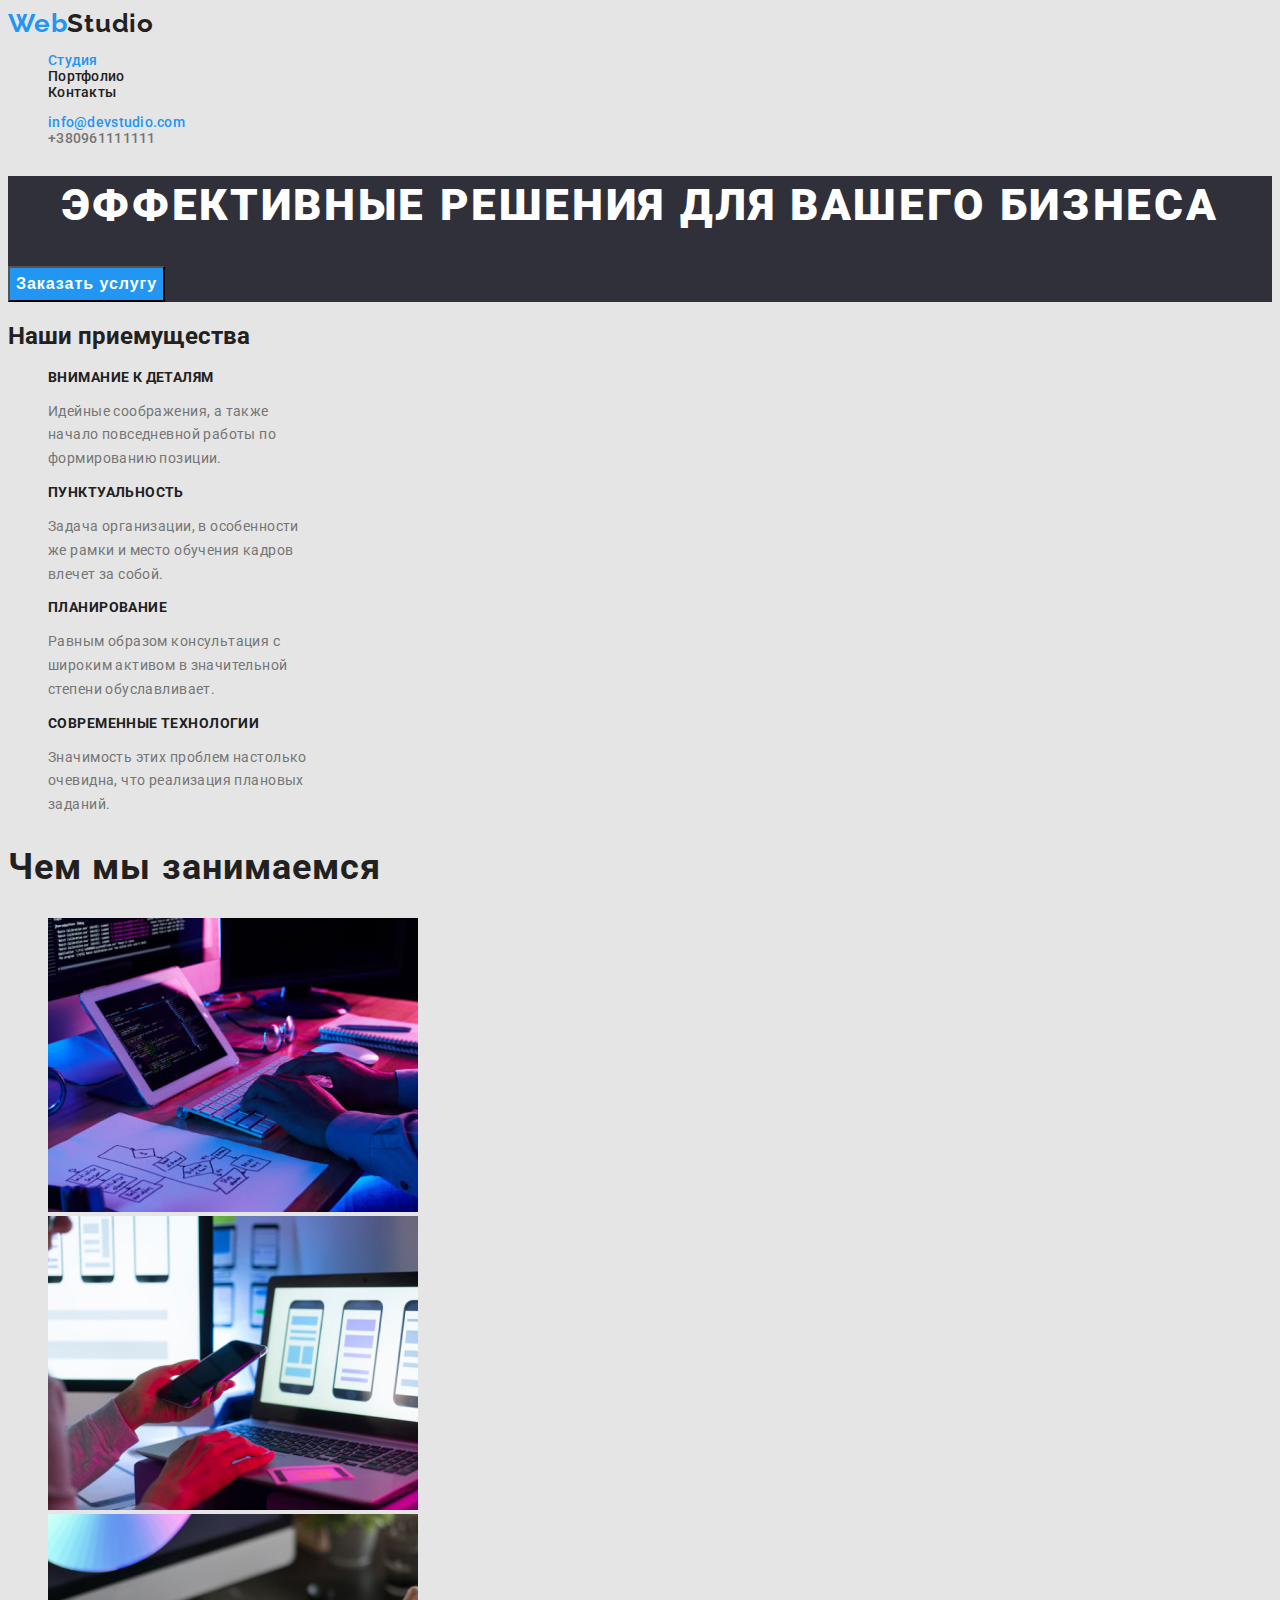
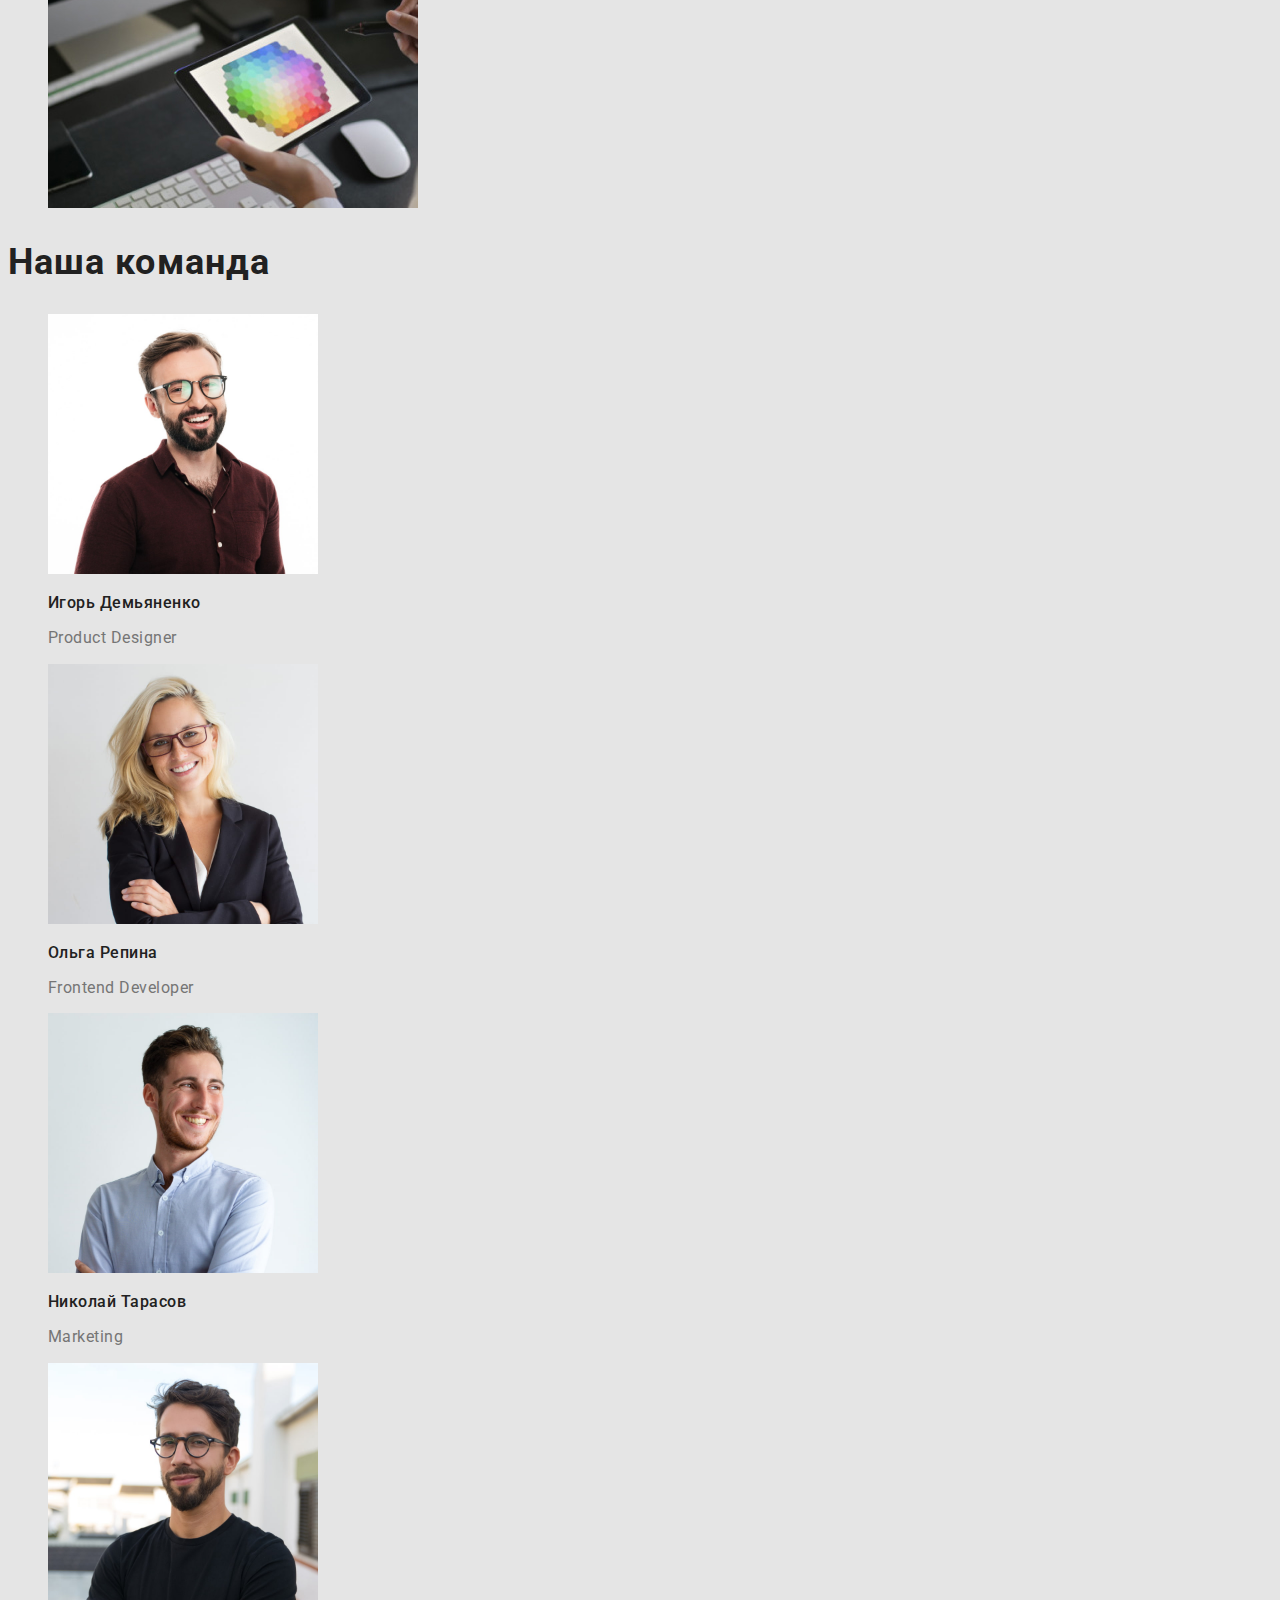
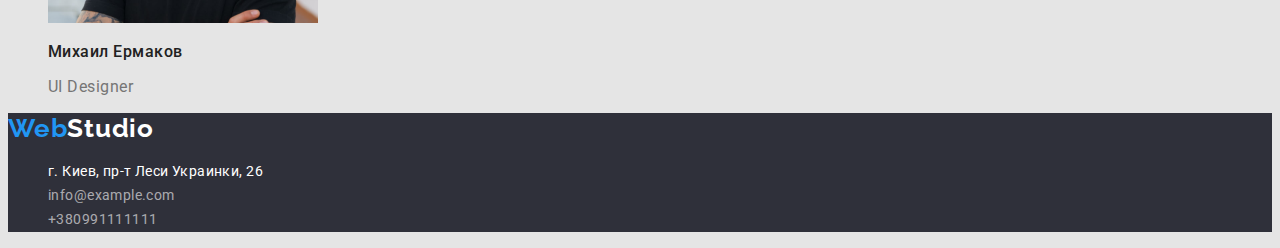
<file: index.html>
<!DOCTYPE html>
<html lang="ru">
<head>
    <meta charset="UTF-8">
    <meta http-equiv="X-UA-Compatible" content="IE=edge">
    <meta name="viewport" content="width=device-width, initial-scale=1.0">
    <title>markup-hw-02</title>
    <link rel="stylesheet" href="./css/styles.css">
    <link rel="preconnect" href="https://fonts.googleapis.com">
    <link rel="preconnect" href="https://fonts.gstatic.com" crossorigin>
    <link href="https://fonts.googleapis.com/css2?family=Montserrat:wght@400;700&family=Raleway:wght@700&family=Roboto:wght@400;500;700;900&display=swap" rel="stylesheet">
    
</head>
<body>
    <header>   
        <nav>
            <a href="/" lang="en" class="logo"> <span class="logo-span">Web</span>Studio</a>
            
            <ul class="site-nav list">
                <li> <a href="" class="link"> <span class="studia">Студия</span> </a></li>
                <li> <a href="./portfolio.html" class="link">Портфолио</a></li>
                <li> <a href="" class="link">Контакты</a></li>
            </ul>
       
        </nav>

        <ul  class="kontact list">
            <li> <a href="mailto:info@devstudio.com" class="imail">info@devstudio.com</a></li>
            <li> <a href="tel:+380961111111" class="telefon">+380961111111</a></li>
        </ul>
    </header>
    <main>
        <!--Герой-->

            <section class="hero">
                <h1 class="hero-title">Эффективные решения для вашего бизнеса</h1>
                <button class="button primary" type="button">Заказать услугу</button> 
            </section>

        <section class="section">
            <h2>Наши приемущества</h2>
            <ul class="feature-list">
                <li>
                    <h3 class="feature">Внимание к деталям</h3>
                    <p class="section-title">
                        Идейные соображения, а также <br>
                         начало повседневной работы по <br>
                         формированию позиции.
                    </p>
                </li>
                <li>
                    <h3 class="feature">Пунктуальность</h3>
                    <p class="section-title">
                    Задача организации, в особенности <br>
                     же рамки и место обучения кадров <br>
                      влечет за собой.
                    </p>
                </li>
                <li>
                    <h3 class="feature">Планирование</h3>
                    <p class="section-title">
                    Равным образом консультация с <br>
                    широким активом в значительной <br>
                    степени обуславливает.
                    </p>
                </li>
                <li>
                    <h3 class="feature">Современные технологии</h3>
                    <p class="section-title">
                    Значимость этих проблем настолько <br>
                     очевидна, что реализация плановых <br>
                      заданий.
                    </p>
                </li>
            </ul>
        </section>

        <section class="section">
            <h2 class="team">Чем мы занимаемся</h2>
            <ul class="work">
                <li>
                    <img src="./images/workplace-1.jpg" width="370" alt="рабочее место-1">
                </li>
                <li>
                    <img src="./images/workplace-2.jpg" width="370" alt="рабочее место-2">
                </li>
                <li>
                    <img src="./images/workplace-3.jpg" width="370" alt="рабочее место-3">
                </li>
            </ul>
        </section>

        <section>
            <h2 class="team">Наша команда</h2>
            <ul class="team-work">
                <li>
                    <img src="./images/igor.jpg" width="270" alt="Игорь Демьяненко">
                    <h3 class="team-card">Игорь Демьяненко</h3>
                    <p lang="en" class="speciality">Product Designer</p>
                </li>
                <li>
                    <img src="./images/olga.jpg" width="270" alt="Ольга Репина">
                    <h3 class="team-card">Ольга Репина</h3>
                    <p lang="en" class="speciality" >Frontend Developer</p>
                </li>
                <li>
                    <img src="./images/nikolay.jpg" width="270" alt="Николай Тарасов">
                    <h3 class="team-card">Николай Тарасов</h3>
                    <p lang="en" class="speciality">Marketing</p>
                </li>
                <li>
                    <img src="./images/mihailo.jpg" width="270" alt="Михаил Ермаков">
                    <h3 class="team-card">Михаил Ермаков</h3>
                    <p lang="en" class="speciality">UI Designer</p>
                </li>
            </ul>
        </section>
    </main> 
    <footer class="futer-bg">
        <a href="/" lang="en" class="logo"> <span class="logo-span">Web</span><span class="studio">Studio</span></a>
        <address>
            <ul class="contact"> 
                <li >
                    <a href="https://bit.ly/3pXMvUd" target="_blank" rel="noopener noreferrer" class="adres">
                        г. Киев, пр-т Леси Украинки, 26
                    </a>
                </li>
                <li>
                    <a href="mailto:info@example.com" class="contact-list">info@example.com</a>
                </li>
                <li class="contact-list">
                    <a href="tel:+380991111111" class="contact-list">+380991111111</a>
                </li>
            </ul>
        </address>
    </footer>
</body>
</html>
</file>
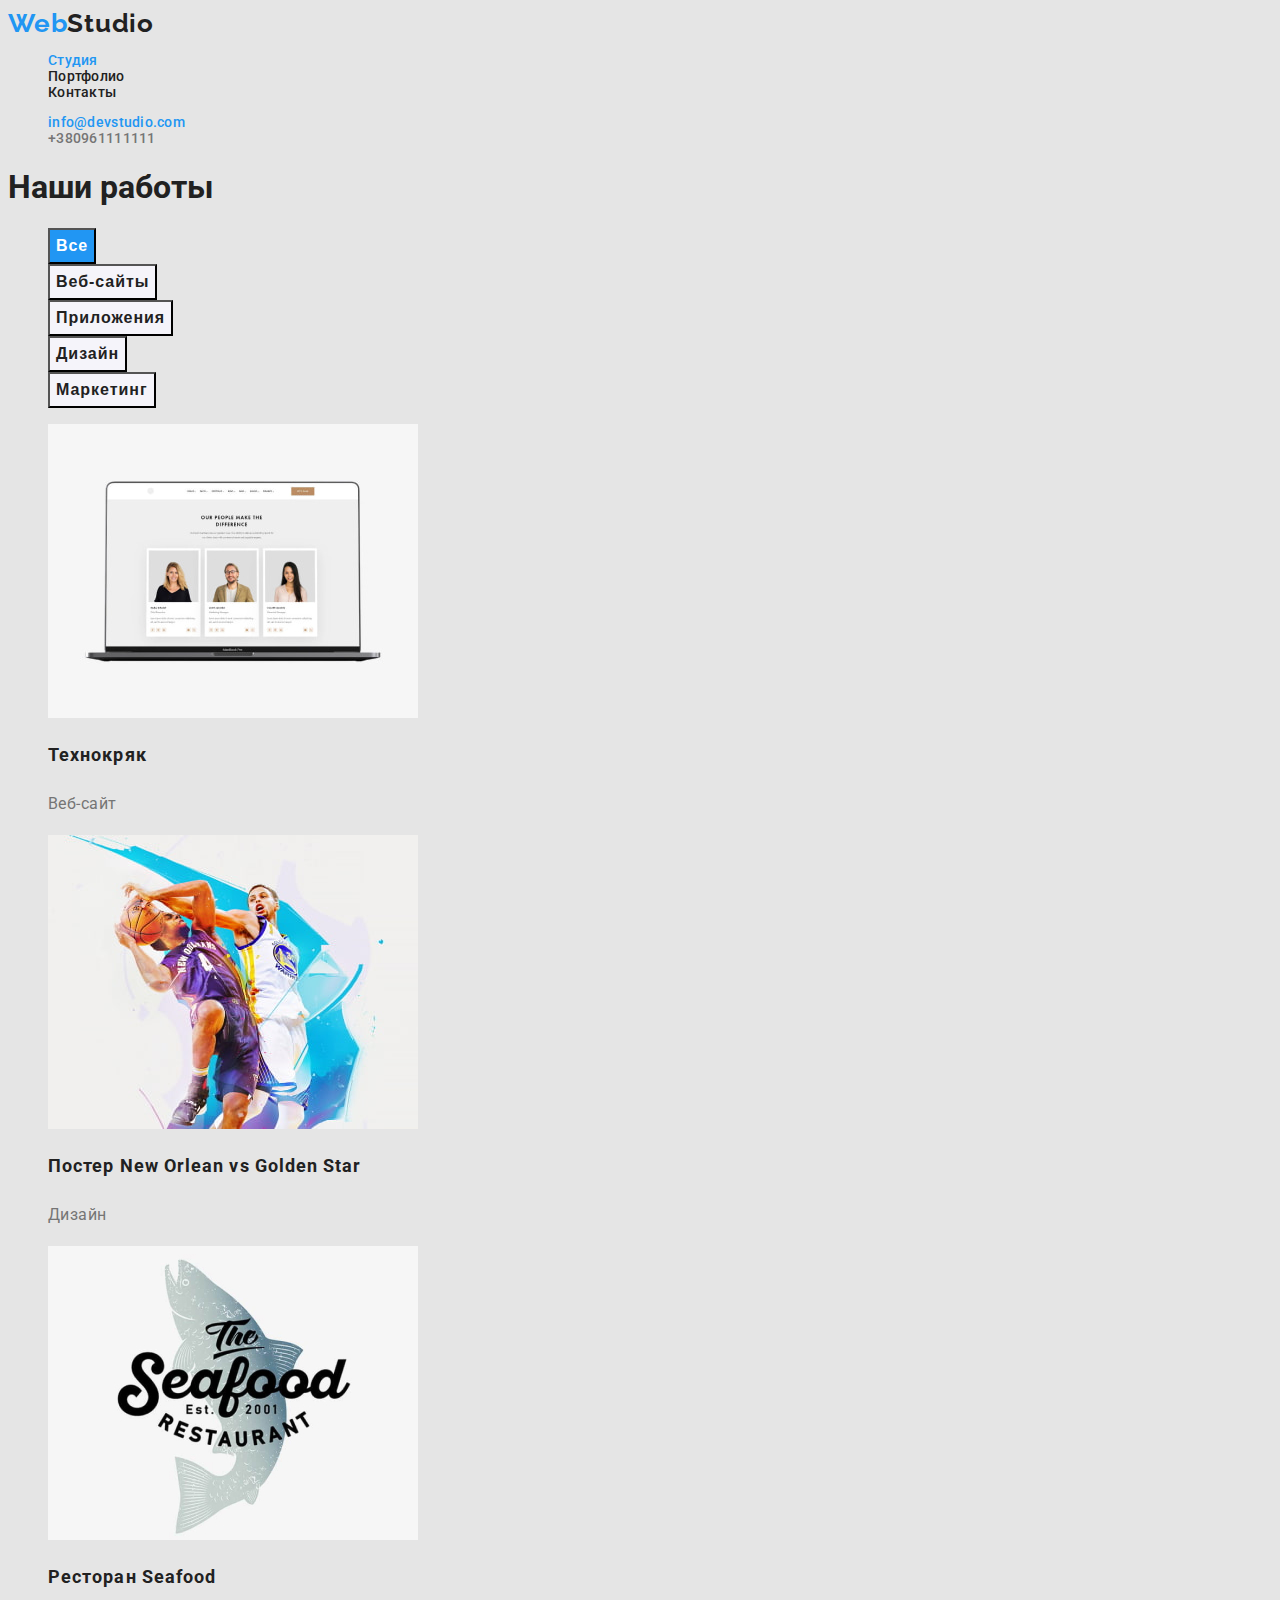
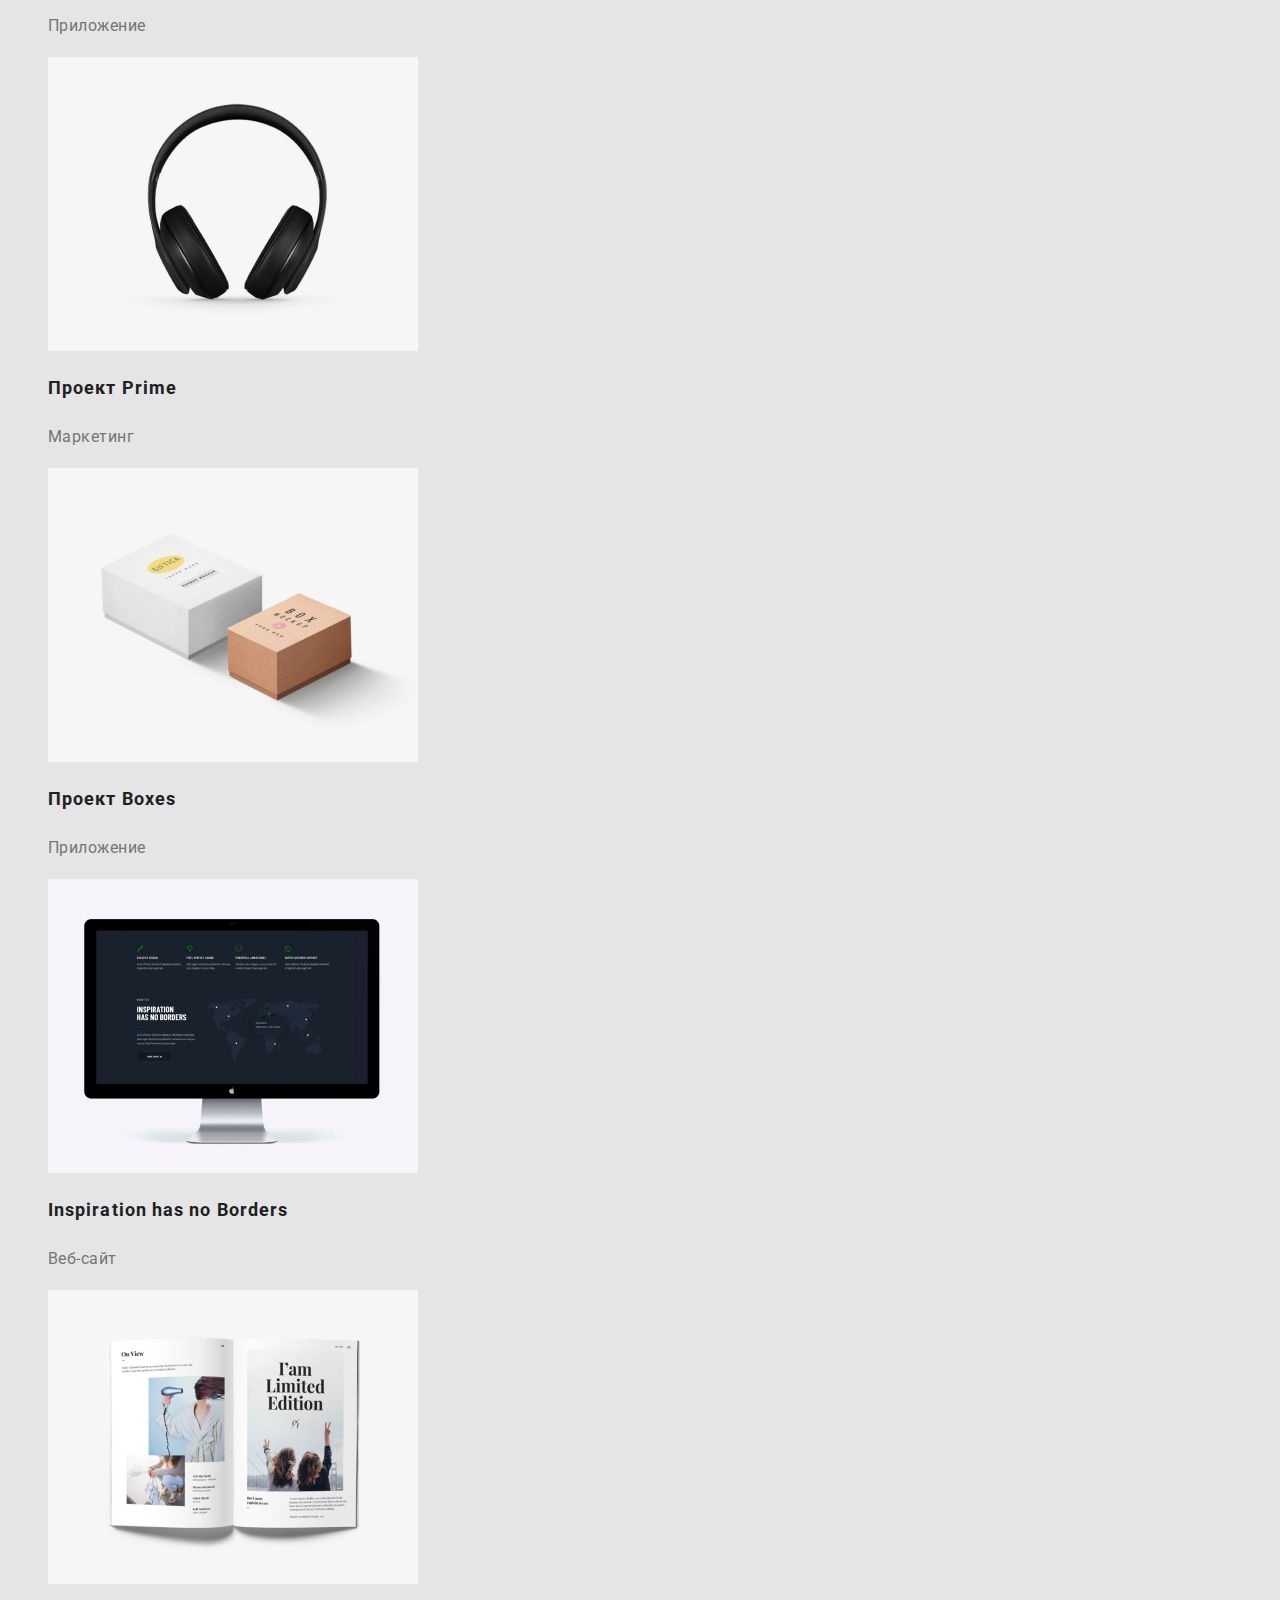
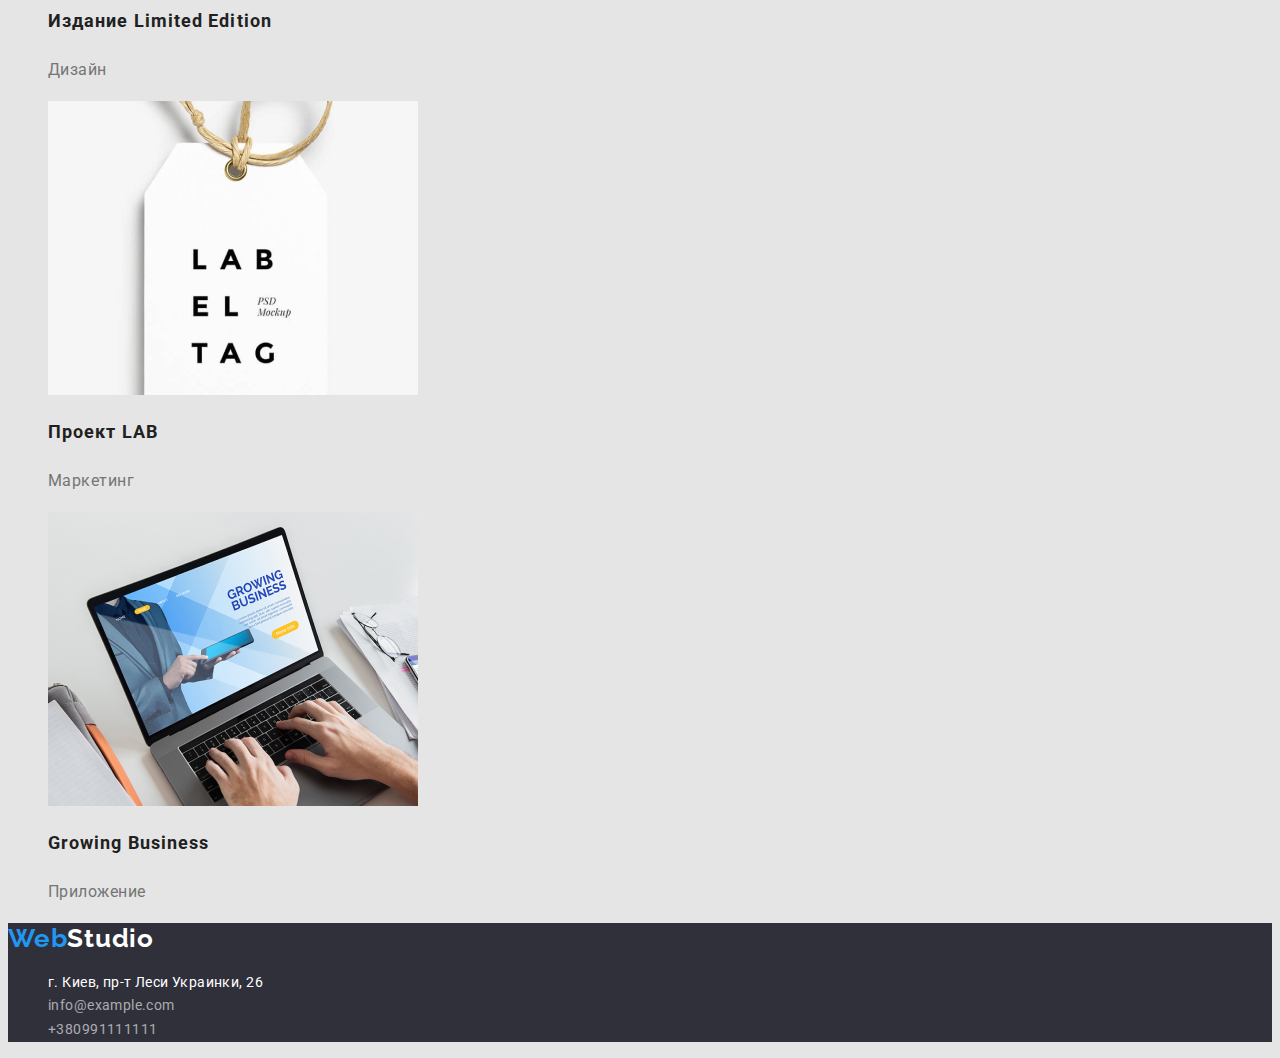
<file: portfolio.html>
<!DOCTYPE html>
<html lang="ru">
<head>
    <meta charset="UTF-8">
    <meta http-equiv="X-UA-Compatible" content="IE=edge">
    <meta name="viewport" content="width=device-width, initial-scale=1.0">
    <title>portfolio</title>
    <link rel="stylesheet" href="./css/styles.css">
    <link rel="preconnect" href="https://fonts.googleapis.com">
    <link rel="preconnect" href="https://fonts.gstatic.com" crossorigin>
    <link href="https://fonts.googleapis.com/css2?family=Montserrat:wght@400;700&family=Raleway:wght@700&family=Roboto:wght@400;500;700;900&display=swap" rel="stylesheet">
</head>
<body>
    <header>
        <nav>
            <a href="/" lang="en" class="logo"> <span class="logo-span">Web</span>Studio</a>
    
            <ul class="site-nav list">
                <li> <a href="" class="link"> <span class="studia">Студия</span> </a></li>
                <li> <a href="./portfolio.html" class="link">Портфолио</a></li>
                <li> <a href="" class="link">Контакты</a></li>
            </ul>
    
        </nav>
    
        <ul class="kontact list">
            <li> <a href="mailto:info@devstudio.com" class="imail">info@devstudio.com</a></li>
            <li> <a href="tel:+380961111111" class="telefon">+380961111111</a></li>
        </ul>
    </header>

    <main>
        <section>
            <h1>Наши работы</h1>
                <ul class="buttons">
                    <li>
                        <button class="button primaty" type="button">Все</button> 
                    </li>
                    <li>
                        <button class="button secondary" type="button">Веб-сайты</button>
                    </li>
                    <li>
                        <button class="button secondary" type="button">Приложения</button>
                    </li>
                    <li>
                        <button class="button secondary" type="button">Дизайн</button>
                    </li>
                    <li>
                        <button class="button secondary" type="button">Маркетинг</button>
                    </li>
                </ul>

                <ul class="works">
                    <li>
                        <a href="">
                        <img src="./images/tehnokryak.jpg" width="370" alt="технокряк">
                        <h2 class="works-title">Технокряк</h2>
                        <p class="works-text" >Веб-сайт</p>
                        </a>
                    </li>
                    <li>
                        <a href="">
                        <img src="./images/golden-star.jpg" width="370" alt="постер">
                        <h2 class="works-title" lang="en">Постер New Orlean vs Golden Star</h2>
                        <p class="works-text" >Дизайн</p>
                        </a>
                    </li>
                    <li>
                        <a href="">
                        <img src="./images/seafood.jpg" width="370" alt="ресторан">
                         <h2 class="works-title" lang="en">Ресторан Seafood</h2>    
                         <p class="works-text" >Приложение</p>  
                        </a>
                    </li>
                    <li>
                        <a href="">
                        <img src="./images/proekt-prime.jpg" width="370" alt="проект">
                        <h2 class="works-title" lang="en">Проект Prime</h2>
                        <p class="works-text" >Маркетинг</p>
                        </a>
                    </li>
                    <li>
                        <a href="">
                        <img src="./images/boxes.png" width="370" alt="коробка">
                        <h2 class="works-title" lang="en">Проект Boxes</h2>
                        <p class="works-text">Приложение</p>
                        </a>
                    </li>
                    <li>
                        <a href="">
                        <img src="./images/inspiration.jpg" width="370" alt="бордер">
                        <h2 class="works-title" lang="en">Inspiration has no Borders</h2>
                        <p class="works-text" >Веб-сайт</p>
                        </a>
                    </li>
                    <li>
                        <a href="">
                        <img src="./images/limited-idition.jpg" width="370" alt="издание">
                        <h2 class="works-title" lang="en">Издание Limited Edition</h2>
                        <p class="works-text" >Дизайн</p>
                        </a>
                    </li>
                    <li>
                        <a href="">
                        <img src="./images/lab-poekt.jpg" width="370" alt="лаб">
                        <h2 class="works-title" lang="en">Проект LAB</h2>
                        <p class="works-text">Маркетинг</p>
                        </a>
                    </li>
                    <li>
                        <a href="">
                        <img src="./images/growing.jpg" width="370" alt="гровинг">
                        <h2 class="works-title" lang="en">Growing Business</h2>
                        <p class="works-text" >Приложение</p>
                        </a>
                    </li>
                </ul>


        </section>

    </main>
   
    
    <footer class="futer-bg">
        <a href="/" lang="en" class="logo"> <span class="logo-span">Web</span><span class="studio">Studio</span></a>
        <address>
            <ul class="contact"> 
                <li >
                    <a href="https://bit.ly/3pXMvUd" target="_blank" rel="noopener noreferrer" class="adres">
                        г. Киев, пр-т Леси Украинки, 26
                    </a>
                </li>
                <li>
                    <a href="mailto:info@example.com" class="contact-list">info@example.com</a>
                </li>
                <li class="contact-list">
                    <a href="tel:+380991111111" class="contact-list">+380991111111</a>
                </li>
            </ul>
        </address>
    </footer>

</body>
</html>
</file>
<file: css/styles.css>
:root {
  --primary-text-color: #212121;
  --title-text-color: #757575;
  --accent-color: #2196f3;
  --secondary-text-color: #FFFFFF;
  --primery-bg-color:#e5e5e5;
  --contacts-color: rgba(255, 255, 255, 0.6);
  --third-bg-color:#2f303a;
  --secondary-bg-color-button:#F5F4FA;
}

body { 
  color: var(--primary-text-color);
  background-color: var(--primery-bg-color);
  font-family: Roboto, sans-serif;
  
}
/* основной цвет текста #212121; */
/* вторичный цвет текста #757575; */
/* третий цвет текста #FFFFFF */
/* цвет контактов */

/* белый кнопки #FFFFFF; */
/* акцент кнопки #2196F3; */

/* вторичный цвет фона  #F5F4FA; */
/* основной цвет фона   #E5E5E5; */
/* третий цвет фона #2f303a; */

/* logo */
.logo {
  font-family: Raleway;
  text-decoration: none;
  color: var(--primary-text-color);
  font-weight: 700;
  font-size: 26px;
  line-height: 1.2;
  letter-spacing: 0.03em;
}
.logo-span {
  color: var(--accent-color);
}
.logo:hover,
.logo:focus {
}


/* site-naw */
.list {
  list-style: none;
  font-weight: 500;
  font-size: 14px;
  line-height: 1.14;
  letter-spacing: 0.02em;
}

.site-nav .link {
  text-decoration: none;
  color: var(--primary-text-color);
}
.studia {
  color: var(--accent-color);
}
.site-nav .link:hover,
.site-nav .link:focus {
  
}
.imail{
  text-decoration: none;
  color: var(--accent-color);
}
.imail:hover,
.imail:focus{
color:  var(--primary-text-color);
}
.telefon{
  text-decoration: none;
  color:var(--title-text-color);
}
.telefon:hover,
.telefon:focus{
color:  var(--accent-color);
}


/* Hero */
.hero {
  color: var(--secondary-text-color);
  background-color: var(--third-bg-color);
}
.hero-title{
  font-weight: 900;
  font-size: 44px;
  line-height: 1.36;
  text-align: center;
  letter-spacing: 0.06em;
  text-transform: uppercase
}


/* button baza*/
.button{
    color: var(--secondary-text-color);
    background-color: var(--accent-color);
    cursor: pointer;
    font-weight: 700;
    font-size: 16px;
    line-height: 1.88;
    display: flex;
    align-items: center;
    text-align: center;
    letter-spacing: 0.06em;
}

.button.primary{
    color: var(--secondary-text-color);
    background-color: var(--accent-color);
}
.button.secondary{
  color: var(--primary-text-color);
  background-color: var(--secondary-bg-color-button);
}

/* section */
.feature{
  font-weight: 700;
  font-size: 14px;
  line-height: 1.14;
  letter-spacing: 0.03em;
  text-transform: uppercase;
}

.section-title {
  color: var(--title-text-color);
  font-size: 14px;
  line-height: 1.7;
  letter-spacing: 0.03em;
}
.team{
font-weight: 700;
font-size: 36px;
line-height: 1.16;
letter-spacing: 0.03em;
}
.work,
.team-work,
.feature-list,
.buttons,
.works
{
  list-style: none;
}
.team-card{
  font-weight: 500;
  font-size: 16px;
  line-height: 1.18;
  letter-spacing: 0.03em;
}
.speciality{
  color: var(--title-text-color);
  font-size: 16px;
  line-height: 1.18;
  letter-spacing: 0.03em;
}
/* footer */

.futer-bg{
  background-color: var(--third-bg-color);
}

.contact{
list-style: none;
}

.adres{
  text-decoration: none;
  color: var(--secondary-text-color);
  font-style: normal;
  font-size: 14px;
  line-height: 1.7;
  letter-spacing: 0.03em;
}
.adres:hover,
.adres:focus{
 
}

.contact-list{
text-decoration: none;  
color: var(--contacts-color);
font-style: normal;
font-size: 14px;
line-height: 1.7;
letter-spacing: 0.03em;
}
.contact-list:hover,
.contact-list:focus{
 color:  var(--accent-color);
}
.studio{
  color: var(--secondary-text-color);
}

/* portfolio */
.works a {
  list-style: none;
  text-decoration: none;
}
.works-title{
  font-weight: 700;
  font-size: 18px;
  line-height:2;
  letter-spacing: 0.06em;
  color: var(--primary-text-color)
}

.works-text{
color: var(--title-text-color);
font-size: 16px;
line-height: 1.88;
letter-spacing: 0.03em;
}
</file>
